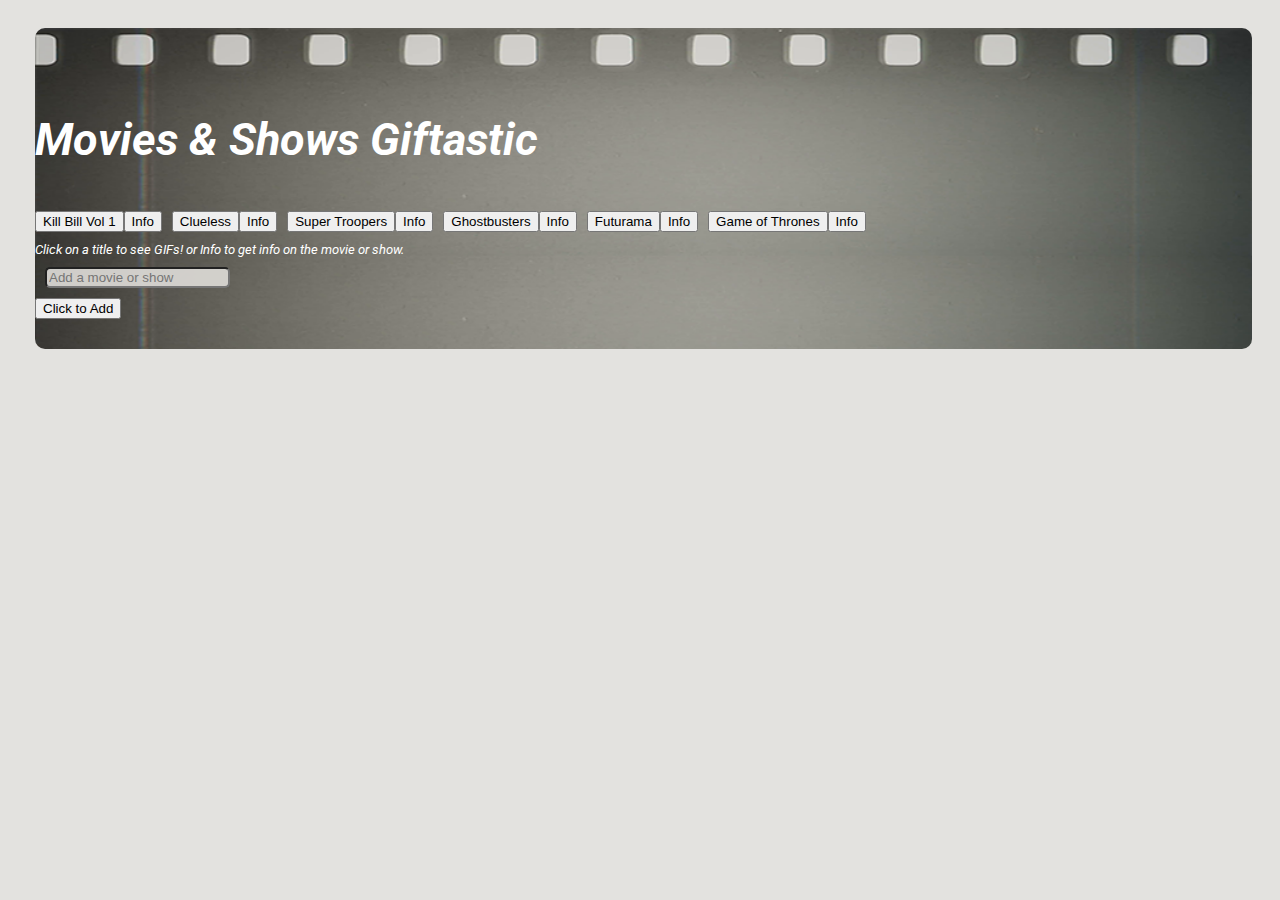
<file: index.html>
<!DOCTYPE html>
<html lang="en">
<head>
    <meta charset="utf-8">
    <meta name="viewport" content="width=device-width, initial-scale=1, shrink-to-fit=no">
    <meta http-equiv="X-UA-Compatible" content="ie=edge">
    <link rel="stylesheet" href="https://stackpath.bootstrapcdn.com/bootstrap/4.1.3/css/bootstrap.min.css" integrity="sha384-MCw98/SFnGE8fJT3GXwEOngsV7Zt27NXFoaoApmYm81iuXoPkFOJwJ8ERdknLPMO" crossorigin="anonymous">
    <link href="https://fonts.googleapis.com/css?family=Roboto:300,300i,400,400i,700" rel="stylesheet">
    <link rel="stylesheet" type="text/css" href="assets/css/style.css">
    <link rel="icon" type="image/gif" href="assets/images/Logomini.png"/>
    <title>Movies & Shows Giftastic</title>
</head>
<body>
    <div class="jumbotron"> 
        <div class="imgBack text-center">

            <h3 class="display-4">Movies & Shows Giftastic</h3>
            <!-- <hr class="my-3"> -->
            <div id="buttons"></div>
            <div id="instructions">Click on a title to see GIFs! or Info to get info on the movie or show.</div>
                <form id="movie-form">
                <label for="movie-input"></label>
                <input type="text" id="movie-input" class="text-center" placeholder="Add a movie or show"><br>
            
                <input id="add-movie" class="btn btn-outline-light" type="submit" value="Click to Add">
                </form>      
                    
        </div>
    </div>

    <div class="row" id="movies-display"></div>


    <script src="https://cdnjs.cloudflare.com/ajax/libs/jquery/3.2.1/jquery.min.js"></script>
    <script type="text/javascript" src="assets/javascript/app.js"></script>
</body>
</html>
</file>
<file: assets/css/style.css>
html {
    position: relative;
    min-height: 100%;
  }

  html body{
    align-content: center; 
    background-color: rgba(219, 217, 213, 0.767);/* rgba(207, 205, 201, 0.767) */
    background-size: 100%; 
    background-attachment: fixed;
    padding-left:0;
    margin-left: 15px;
   
}

.jumbotron{
  background: none;
  padding:20px;
  font-family: 'Roboto', sans-serif;
  color: white;
  font-style: italic;
  /* -webkit-text-stroke-width: .9px;
   -webkit-text-stroke-color: black; */
  
}

.jumbotron .imgBack{
    background-image: url("../images/film-reel-down.png"); 
    background-size: 100%;
    opacity: 1;
    margin:0px;
    padding-top: 40px;
    padding-bottom: 30px;
    border-radius: 10px;
  }

h3{
    font-size: 45px !important;
}

#movie-input{
    border-radius: 5px;
    background-color: rgba(219, 217, 213, 0.925);
    margin: 10px;
    
}

p{
    margin-bottom:10px;
}

p#rating{
    margin:0
}

.movieGifs{
    margin-bottom: 10px;
}

.movieInfo{
    margin-right: 10px;
    margin-bottom: 10px;
}

#instructions{
    font-size: 13px;
}

input:focus { 
    border-color: #a3a39b!important;
}

input:active { 
border-color:#a3a39b!important;
}

div.col-md-4, div.col-md-3 {
    background-image: url("../images/film-reel-pics-2.png"); 
    background-size: 100%;
    opacity: 1;
    color:white;
    font-style: italic;
    margin:0px;
    padding: 30px !important;
    padding-left: 60px;
    padding: 20px;
    /* border-radius: 10px; */
    border-radius: 20px;
}

.footer{
    position: absolute; 
    bottom: 0;
    background-color: #6C7A89;
    color: white;
    width: 100%;
    font-size: 12px;
    text-align: center;
    padding-top: 15px;
    padding-bottom: 5px;
    border-top: 2px solid #aec5df;
    margin-top: 50px;
    line-height: 30px;
}
</file>
